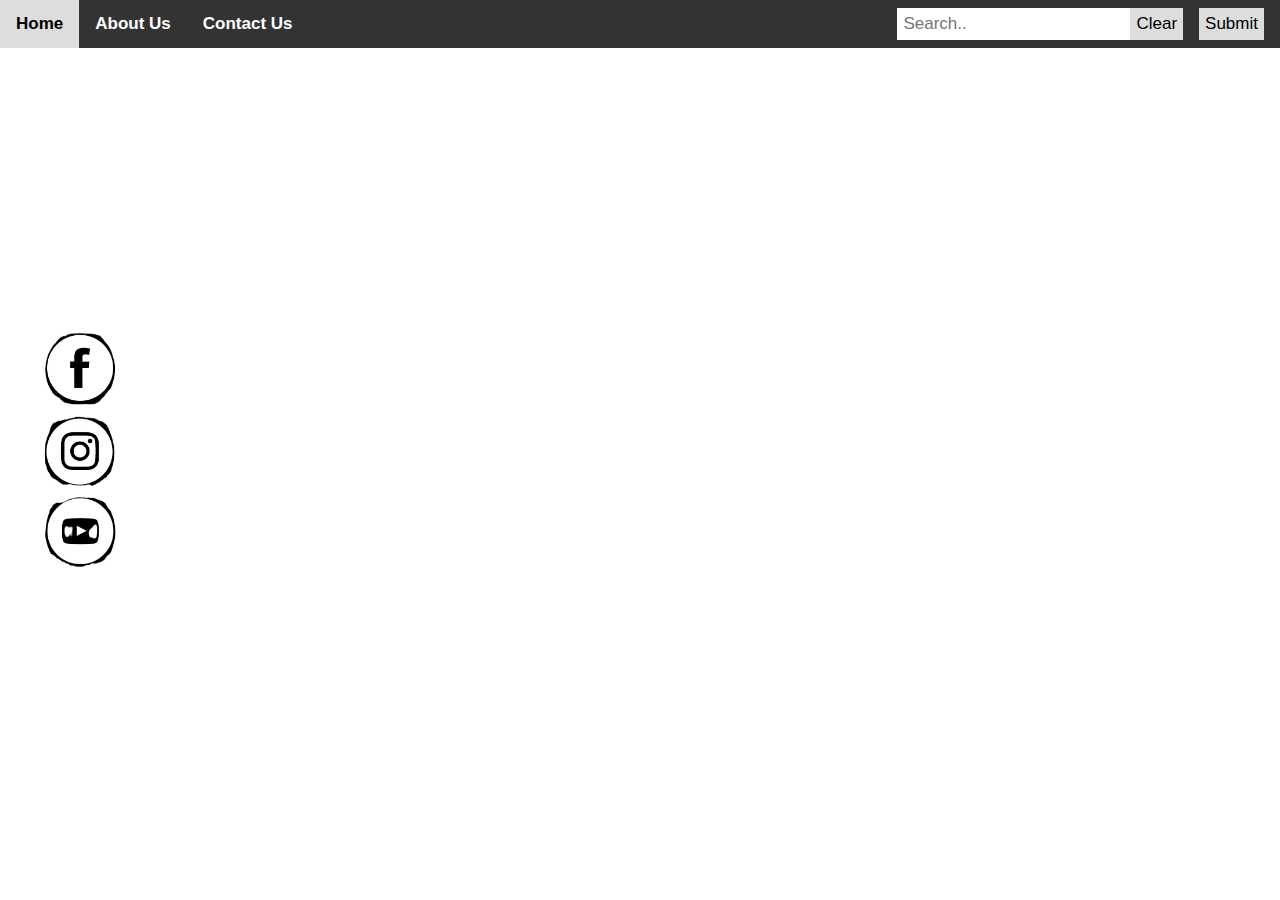
<file: index.html>
<!doctype html>
<html lang="en">
  <head>
    <meta charset="utf-8">
    <meta http-equiv="X-UA-Compatible" content="IE=edge">
    <meta name="viewport" content="width=device-width, initial-scale=1">
    <title>Travel Bloom</title>
    <link rel="stylesheet" href="styles.css">
  </head>
<body id="hehee">

  <nav class="topnav">
      
        <a href="index.html">Home</a>
        <a href="about_us.html">About Us</a>
        <a href="contact_us.html">Contact Us</a>
      
      <div class="search-container">
          <form id="loginForm2" action="/action_page.php">
            <input id="name2" type="text" placeholder="Search.." name="search">
            <button type="submit">Submit</button>
            <button id="reset">Clear</button>
          </form>
      </div>
    </nav>

    <div id="lele">
      <div id="lol"></div>
    </div>

    <div id="here" class="container-text">
      <p class="text-title">EXPLORE</p>
      <p class="text-title">DREAM</p>
      <p class="text-title">DESTINATION</p>

      <p class="text-paragh">Are you looking for your next adventure? Here we are going <br> to show you the magic you are looking for. Embrace the different <br>landscapes and cultures that are waiting for you.</p>


      <img class="image-icons" src="icons.png"/>
    </div>


  <script src="travel_recommendation.js"></script>
</body>
</html>
</file>
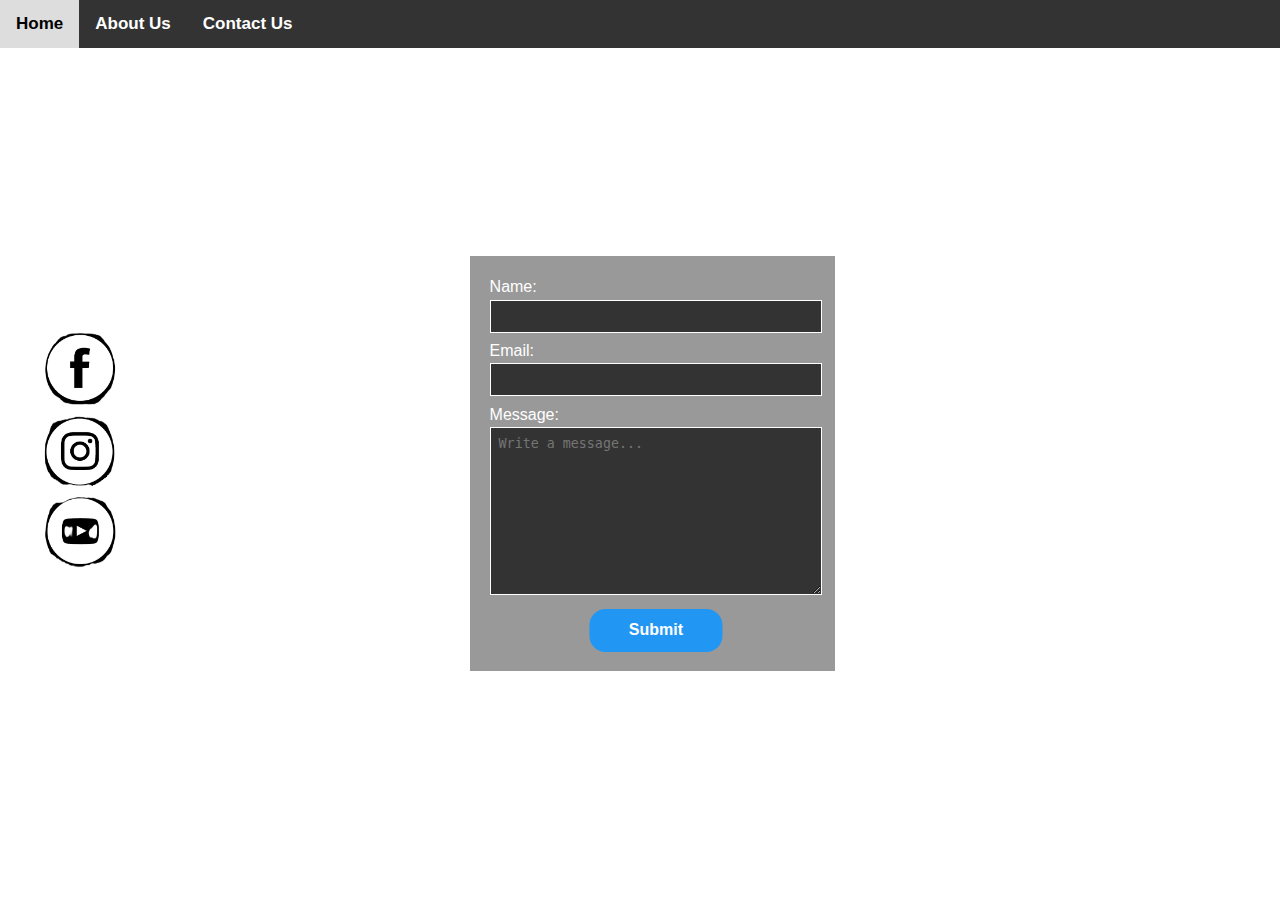
<file: contact_us.html>
<!doctype html>
<html lang="en">
  <head>
    <meta charset="utf-8">
    <meta http-equiv="X-UA-Compatible" content="IE=edge">
    <meta name="viewport" content="width=device-width, initial-scale=1">
    <title>Travel Bloom</title>
    <link rel="stylesheet" href="styles.css">
  </head>
  <body>

    <nav class="topnav">
        
          <a href="index.html">Home</a>
         <a href="about_us.html">About Us</a>
         <a href="contact_us.html">Contact Us</a>
        
      </nav>

  <div class="container-text">

    <div class="text-paragh-about-us-2">
      <div class="blocke-title">
        <p class="text-title">OUR <br>TEAM</p>
      </div>
      <div class="blocke2">
        <form id="loginForm" action="">
          <div class="blocke-2">
            <label for="GET-name">Name:</label>
            <input class="se" id="name" type="text" name="name" required/>
          </div>
          <div class="blocke-2">
            <label for="GET-name">Email:</label>
            <input class="se" id="email" type="email" name="name" required/>
          </div>
          <div class="blocke-2">
            <label for="GET-name">Message:</label>
            <textarea id="mess" placeholder="Write a message..." class="se" name="textarea" rows="10" cols="50" required></textarea>
          </div>
          <div class="blocke-2">
            <button class="blocke-2-submit" id="su" type="submit">Submit</button>
          </div>
        </form>
      </div>
      <img class="image-icons" src="icons.png"/>
    </div>
  </div>

  <script src="contact_us.js"></script>
</body>
</html>
</file>
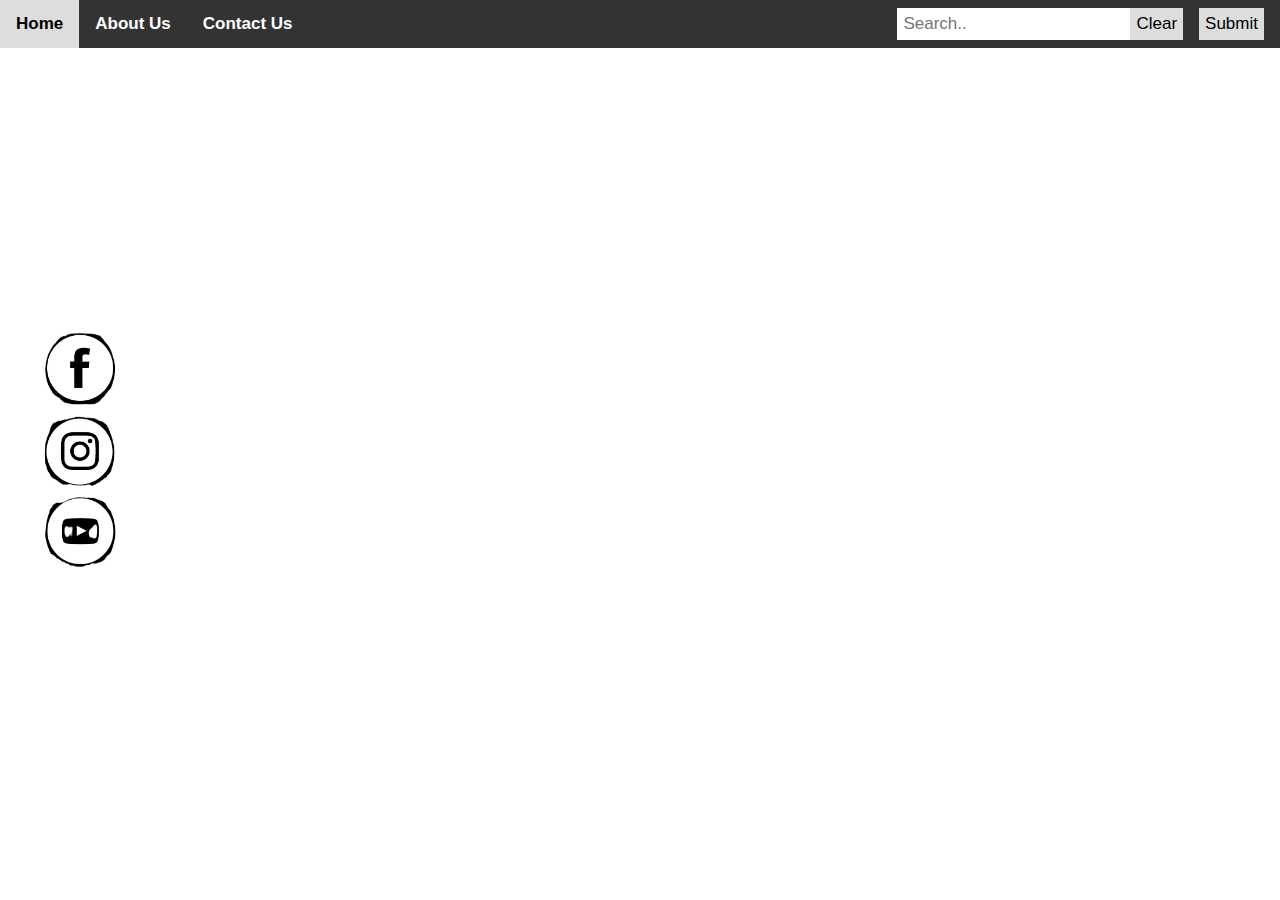
<file: travel_recommendation.html>
<!doctype html>
<html lang="en">
  <head>
    <meta charset="utf-8">
    <meta http-equiv="X-UA-Compatible" content="IE=edge">
    <meta name="viewport" content="width=device-width, initial-scale=1">
    <title>Travel Bloom</title>
    <link rel="stylesheet" href="styles.css">
  </head>
<body id="hehee">

  <nav class="topnav">
      
        <a href="travel_recommendation.html">Home</a>
        <a href="about_us.html">About Us</a>
        <a href="contact_us.html">Contact Us</a>
      
      <div class="search-container">
          <form id="loginForm2" action="/action_page.php">
            <input id="name2" type="text" placeholder="Search.." name="search">
            <button type="submit">Submit</button>
            <button id="reset">Clear</button>
          </form>
      </div>
    </nav>

    <div id="lele">
      <div id="lol"></div>
    </div>

    <div id="here" class="container-text">
      <p class="text-title">EXPLORE</p>
      <p class="text-title">DREAM</p>
      <p class="text-title">DESTINATION</p>

      <p class="text-paragh">Are you looking for your next adventure? Here we are going <br> to show you the magic you are looking for. Embrace the different <br>landscapes and cultures that are waiting for you.</p>


      <img class="image-icons" src="icons.png"/>
    </div>


  <script src="travel_recommendation.js"></script>
</body>
</html>
</file>
<file: styles.css>
body {
    margin: 0;
    font-family: Arial, Helvetica, sans-serif;
    background-image: url('https://cdn.sanity.io/images/np2gumla/production/032d4ec56dc017fbe3b779f1f79d571103106dda-7952x5304.jpg?w=3840&h=2560&fit=crop&rect=0,0,7952,5304&fp-x=0.5&fp-y=0.41381445899671077&auto=format');
  }
  
  .topnav {
    overflow: hidden;
    background-color: #333;
  }
  
  .topnav a {
    float: left;
    display: block;
    color: #fff;
    text-align: center;
    padding: 14px 16px;
    text-decoration: none;
    font-size: 17px;
    font-weight: 600;
    opacity: 1;
  }
  
  .topnav a:hover {
    background-color: #ddd;
    color: black;
  }
  
  .topnav a.active {
    background-color: #2196F3;
    color: white;
  }
  
  .topnav .search-container {
    float: right;
  }
  
  .topnav input[type=text] {
    padding: 6px;
    margin-top: 8px;
    font-size: 17px;
    border: none;
  }
  
  .topnav .search-container button {
    float: right;
    padding: 6px;
    margin-top: 8px;
    margin-right: 16px;
    background: #ddd;
    font-size: 17px;
    border: none;
    cursor: pointer;
  }

.topnav .search-container button {
    float: right;
    padding: 6px;
    margin-top: 8px;
    margin-right: 16px;
    background: #ddd;
    font-size: 17px;
    border: none;
    cursor: pointer;
  }
  
  .topnav .search-container button:hover {
    background: #ccc;
  }

  .text-title {
    color: #fff;
    font-size: 4rem;
    font-weight: 800;
    margin: 0;
  }

  .text-paragh {
    font-size: 2rem;
    color: #fff;
  }

  .container-text {
    margin: 12rem;
  }

  .image-icons {
    position: absolute;
    top: 50%;
    transform: translateY(-50%);
    left: 2rem;
    height: 15rem;
    border-radius: 1rem;
  }

  .text-paragh-about-us {
    font-size: 2rem;
    color: #fff;

  }

  .text-paragh-about-us {
    margin: 2rem;
    width: 100%;
  }

  .text-paragh-about-us-2 {
    margin: 2rem;
  }

  .text-paragh-about-us-2 div{
    float: left;
    display: block;
  }

  .teet{
    font-size: 2rem;
    color: #fff;
  }

  .teet-title{
    font-size: 2rem;
    color: #fff;
    font-weight: 800;
  }

  .blocke-title{
    margin: 1rem;
    padding: 1rem;
    width: 20%;
  }

  .blocke{
    margin: 1rem;
    background-color: rgba(0, 0, 0, 0.1);
    padding: 1rem;
    width: 20%;
  }

  .blocke2{
    margin: 1rem;
    background-color: rgba(0, 0, 0, 0.4);
    padding: 1rem;
    width: 40%;
  }

  .teet-bullet{
    font-size: 1.5rem;
    color: #fff;
    background-color: #2196F3;
    border-radius: 1rem;
    padding: 1rem;
    width: 40%;
    text-align: center;
    font-weight: 800;
  }

  .blocke-2{
    width: 100%;
    margin: .4rem .2rem .2rem .2rem;
  }

  .blocke-2-submit{
    width: 40%;
    position: relative;
    left: 50%;
    transform: translateX(-50%);
    background-color: #2196F3;
    color: #fff;
    border-radius: 1rem;
    border: none;
    padding: .8rem;
    font-size: 1rem;
    font-weight: 800;
  }

  .se {
    background-color: #333;
    border: #fff solid .1rem;
    color: #fff;
    padding: .5rem;
    width: 100%;
    box-sizing: border-box;
  }

  .blocke-2 label{
    width: 100%;
    color: #fff;
    display: block;
    margin-bottom: .2rem;
  }

  .para{
    font-size: 2rem;
    color: #fff;
    margin: 1rem 2rem;
  }

  .para2{
    font-size: 1rem;
    color: #fff;
    margin: 2rem;
  }

  .para3{
    width: 100%;
    height: 25rem;
  }

  .lol{
    position: absolute;
    top: 5%;
    left: 60%;
    height: 87%;
    overflow-y: scroll;
    scrollbar-width: none;
  }

  .cont{
    width: 80%;
    background-color: rgba(0, 0, 0, 0.7);
    padding-bottom: .5rem;
    margin-bottom: .5rem;
  }
</file>
